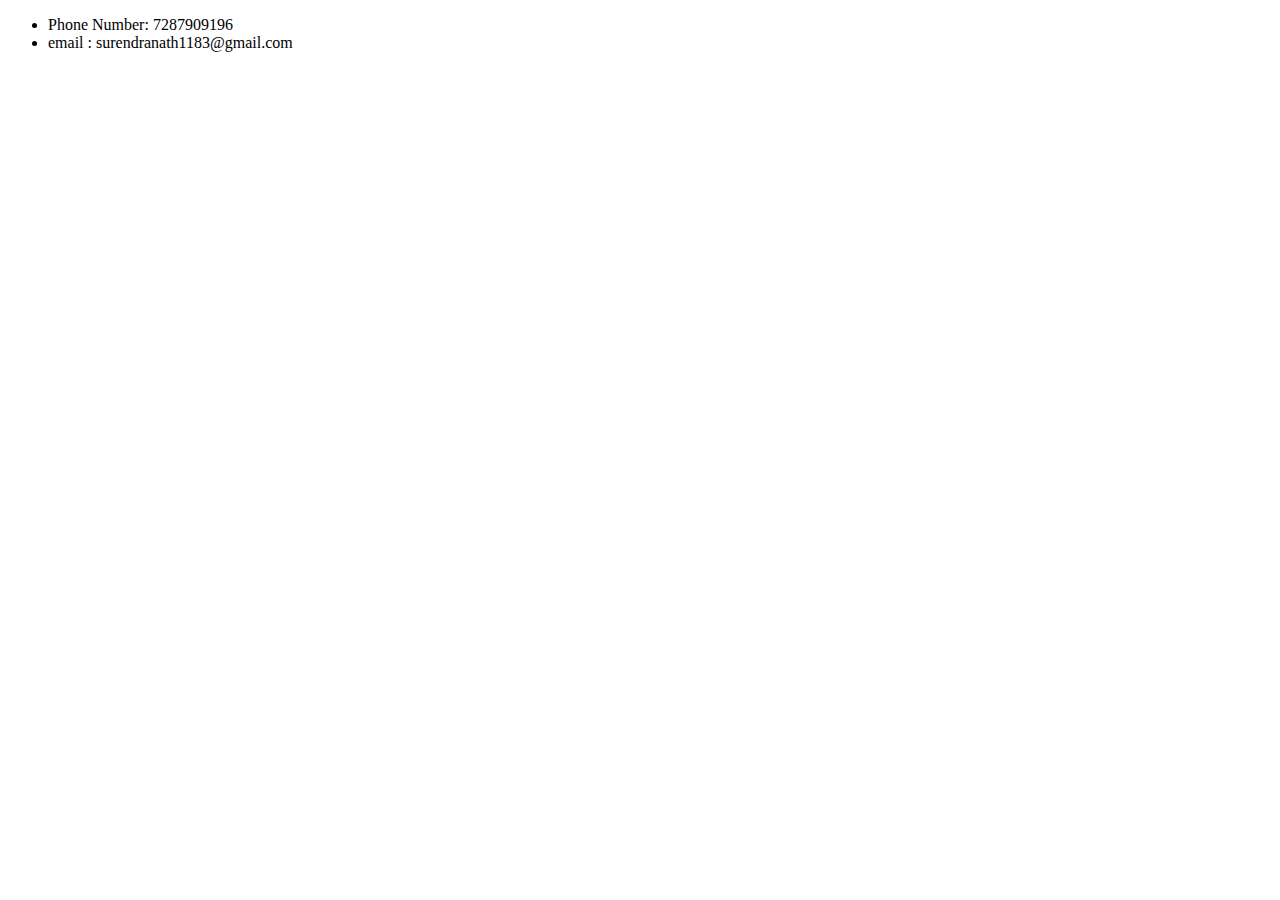
<file: contact.html>
<!DOCTYPE html>
<html lang="en" dir="ltr">
  <head>
    <meta charset="utf-8">
    <title>My Contact Details</title>
  </head>
  <body>
    <ul>
      <li>
       Phone Number: 7287909196 </li>
       <li>

         email : surendranath1183@gmail.com
        </li>
      </ul>
  </body>
</html>
</file>
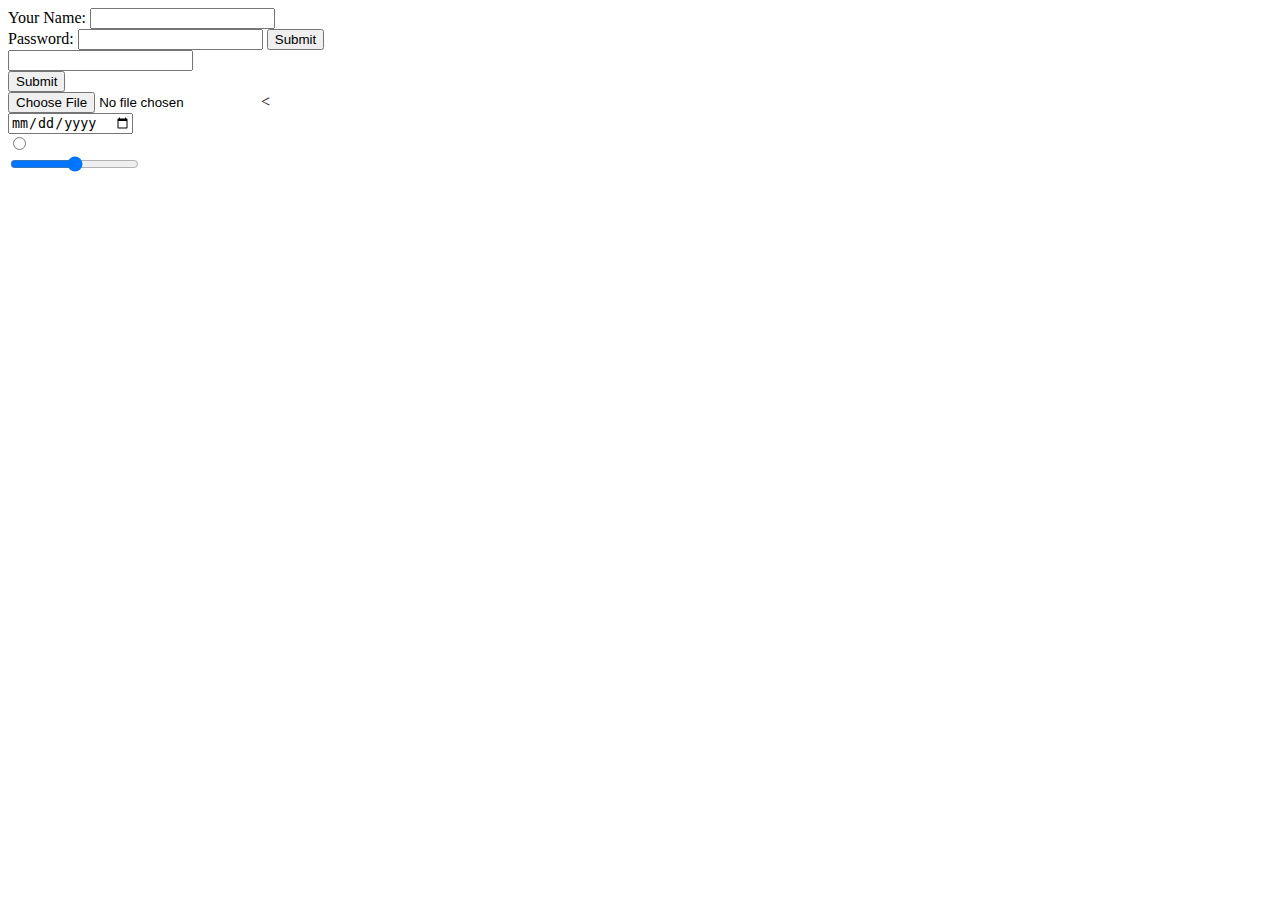
<file: form.html>
<!DOCTYPE html>
<html lang="en" dir="ltr">
  <head>
    <meta charset="utf-8">
    <title>Forms</title>
  </head>
  <body>
    <form class="" action="index.html" method="post">
      <label>Your Name:</label>
      <input type="text" name="" value=""><br />
      <label>Password:</label>
      <input type="password" name="" value="">
      <input type="submit" name=""><br>
      <input type="text" name=""><br />
      <input type="submit" name="" ><br>
      <input type="file" name=""><<br>
      <input type="date" name="" ><br />
      <input type="radio" name="" ><br>
      <input type="range" name="" >


    </form>

  </body>
</html>
</file>
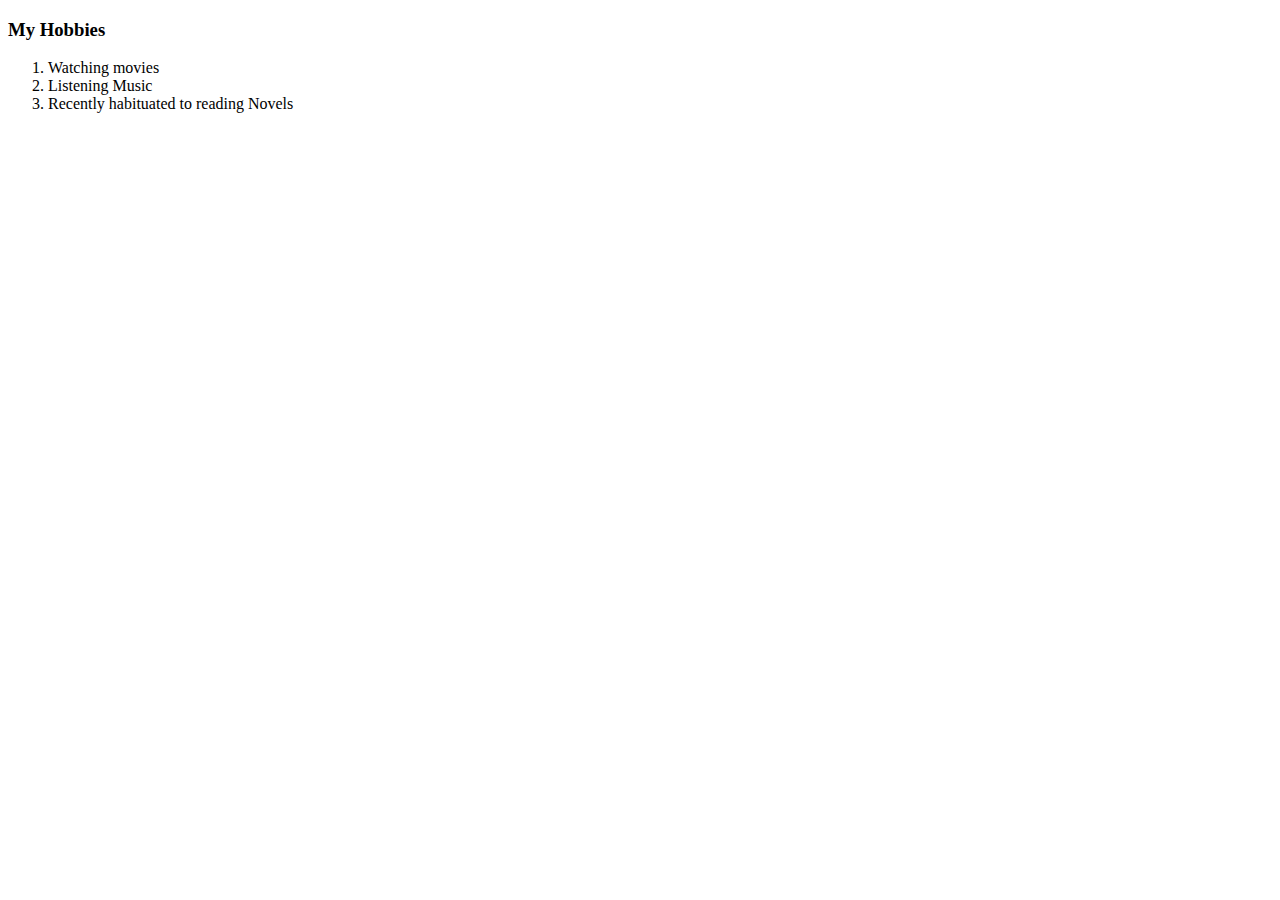
<file: hobbies.html>
<!DOCTYPE html>
<html lang="en" dir="ltr">
  <head>
    <meta charset="utf-8">
    <title>My Hobbies</title>
  </head>
  <body>
    <h3>My Hobbies</h3>
    <ol>
      <li>Watching movies</li>
      <li>Listening Music</li>
      <li>Recently habituated to reading Novels</li>
    </ol>

  </body>
</html>
</file>
